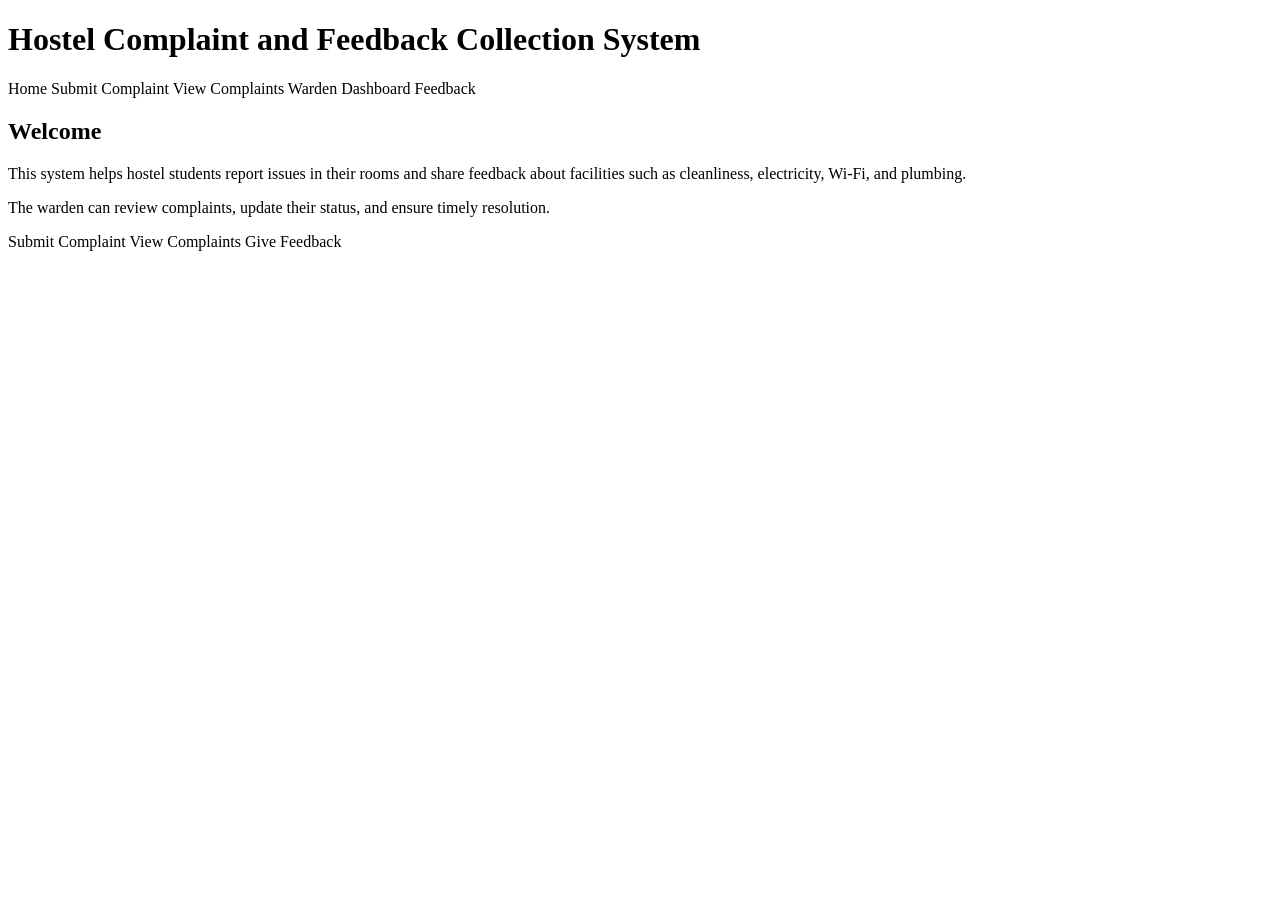
<file: main-app/src/main/resources/templates/index.html>
<!DOCTYPE html>
<html xmlns:th="http://www.thymeleaf.org">
<head>
    <meta charset="UTF-8">
    <title>Hostel Complaint and Feedback Collection System</title>
    <link rel="stylesheet" th:href="@{/css/style.css}">
</head>
<body>
<div class="container">
    <header class="topbar">
        <h1>Hostel Complaint and Feedback Collection System</h1>
        <nav>
            <a th:href="@{/}">Home</a>
            <a th:href="@{/complaints/new}">Submit Complaint</a>
            <a th:href="@{/complaints}">View Complaints</a>
            <a th:href="@{/warden}">Warden Dashboard</a>
            <a th:href="@{/feedback}">Feedback</a>
        </nav>
    </header>

    <main class="card">
        <h2>Welcome</h2>
        <p>This system helps hostel students report issues in their rooms and share feedback about facilities such as cleanliness, electricity, Wi-Fi, and plumbing.</p>
        <p>The warden can review complaints, update their status, and ensure timely resolution.</p>

        <div class="button-row">
            <a class="button primary" th:href="@{/complaints/new}">Submit Complaint</a>
            <a class="button secondary" th:href="@{/complaints}">View Complaints</a>
            <a class="button secondary" th:href="@{/feedback}">Give Feedback</a>
        </div>
    </main>
</div>
</body>
</html>
</file>
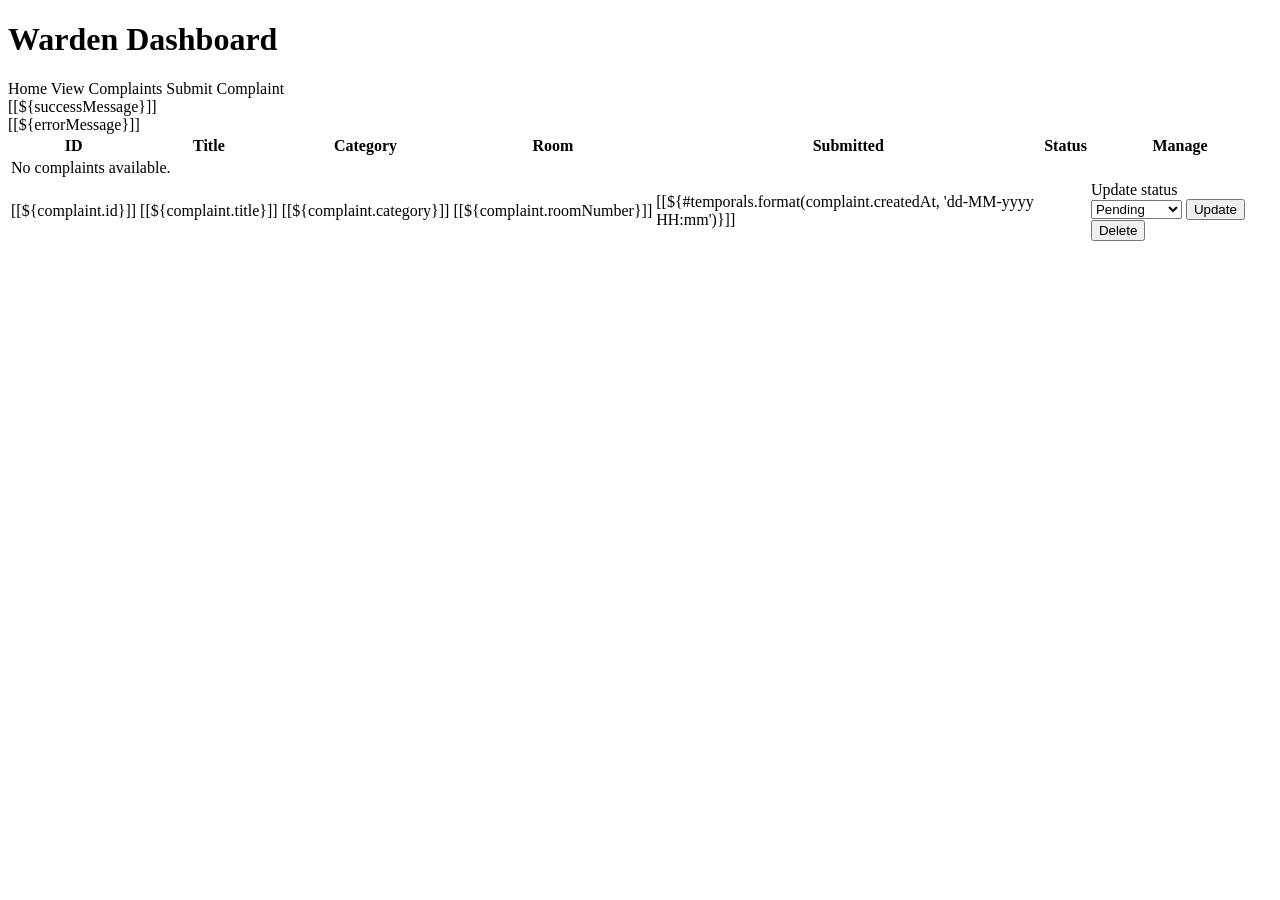
<file: main-app/src/main/resources/templates/admin-dashboard.html>
<!DOCTYPE html>
<html xmlns:th="http://www.thymeleaf.org">
<head>
    <meta charset="UTF-8">
    <meta name="viewport" content="width=device-width, initial-scale=1">
    <title>Warden Dashboard</title>
    <link rel="stylesheet" th:href="@{/css/style.css}">
</head>
<body>
<div class="container">
    <header class="topbar">
        <h1>Warden Dashboard</h1>
        <nav>
            <a th:href="@{/}">Home</a>
            <a th:href="@{/complaints}">View Complaints</a>
            <a th:href="@{/complaints/new}">Submit Complaint</a>
        </nav>
    </header>

    <main class="card">
        <div th:if="${successMessage != null}" class="success-message" role="status">[[${successMessage}]]</div>
        <div th:if="${errorMessage != null}" class="error-message" role="alert">[[${errorMessage}]]</div>

        <table>
            <thead>
            <tr>
                <th>ID</th>
                <th>Title</th>
                <th>Category</th>
                <th>Room</th>
                <th>Submitted</th>
                <th>Status</th>
                <th>Manage</th>
            </tr>
            </thead>
            <tbody>
            <tr th:if="${#lists.isEmpty(complaints)}">
                <td colspan="7" class="empty-state">No complaints available.</td>
            </tr>
            <tr th:each="complaint : ${complaints}">
                <td>[[${complaint.id}]]</td>
                <td><a th:href="@{/complaints/{id}(id=${complaint.id})}">[[${complaint.title}]]</a></td>
                <td>[[${complaint.category}]]</td>
                <td>[[${complaint.roomNumber}]]</td>
                <td>[[${#temporals.format(complaint.createdAt, 'dd-MM-yyyy HH:mm')}]]</td>
                <td>
                    <span class="status-pill"
                          th:text="${#strings.capitalizeWords(#strings.toLowerCase(#strings.replace(complaint.status.name(), '_', ' ')))}"></span>
                </td>
                <td>
                    <form th:action="@{/warden/complaints/{id}/status(id=${complaint.id})}" method="post" class="inline-form">
                        <label class="visually-hidden" th:for="${'status-' + complaint.id}">Update status</label>
                        <select name="status" th:id="${'status-' + complaint.id}">
                            <option value="PENDING" th:selected="${complaint.status.name() == 'PENDING'}">Pending</option>
                            <option value="IN_PROGRESS" th:selected="${complaint.status.name() == 'IN_PROGRESS'}">In Progress</option>
                            <option value="RESOLVED" th:selected="${complaint.status.name() == 'RESOLVED'}">Resolved</option>
                        </select>
                        <button type="submit" class="button small">Update</button>
                    </form>
                    <form th:action="@{/warden/complaints/{id}/delete(id=${complaint.id})}" method="post" class="inline-form">
                        <button type="submit" class="button danger small">Delete</button>
                    </form>
                </td>
            </tr>
            </tbody>
        </table>
    </main>
</div>
</body>
</html>
</file>
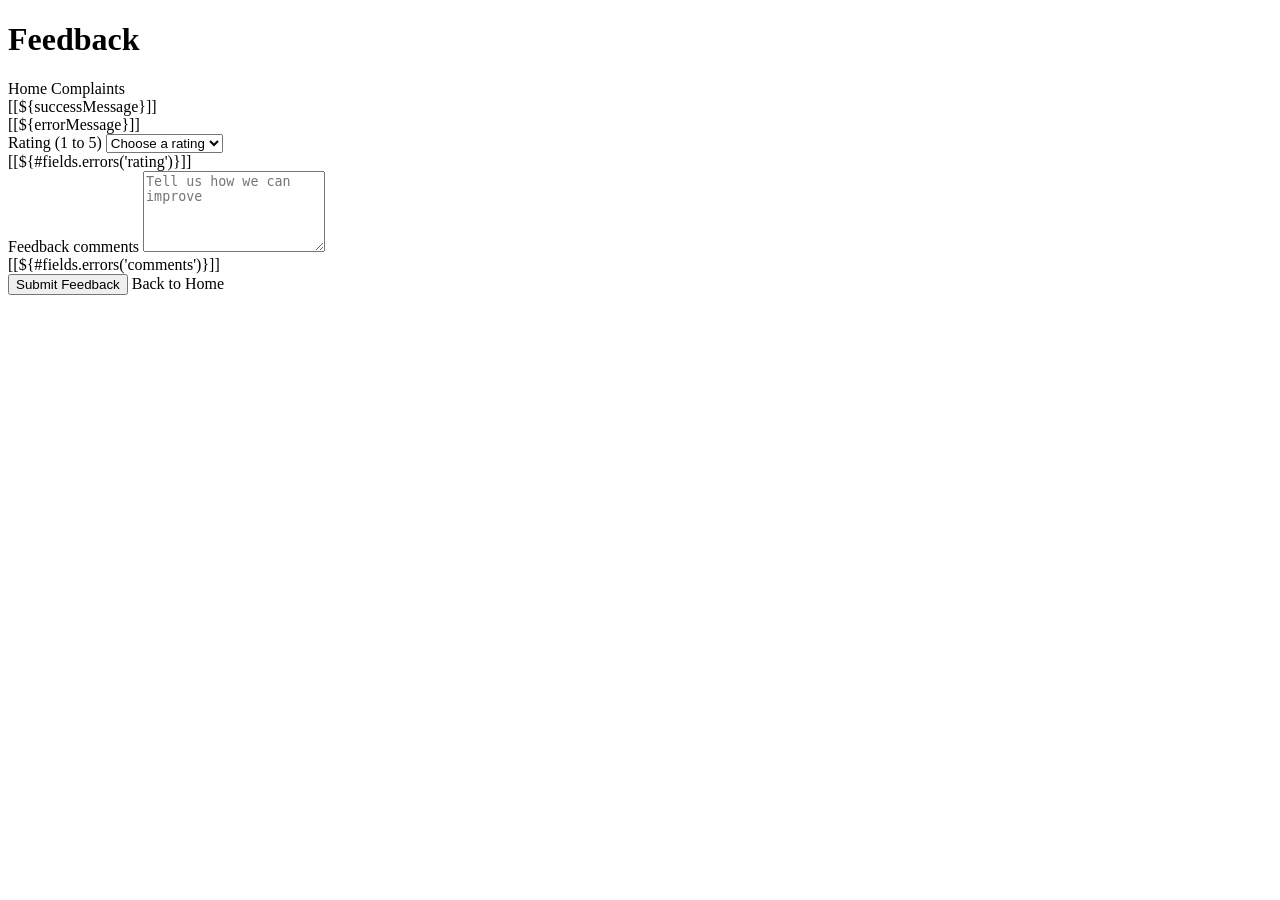
<file: main-app/src/main/resources/templates/feedback-form.html>
<!DOCTYPE html>
<html xmlns:th="http://www.thymeleaf.org">
<head>
    <meta charset="UTF-8">
    <title>Feedback</title>
    <link rel="stylesheet" th:href="@{/css/style.css}">
</head>
<body>
<div class="container small-container">
    <header class="topbar">
        <h1>Feedback</h1>
        <nav>
            <a th:href="@{/}">Home</a>
            <a th:href="@{/complaints}">Complaints</a>
        </nav>
    </header>

    <div class="card">
        <div th:if="${successMessage != null}" class="success-message">[[${successMessage}]]</div>
        <div th:if="${errorMessage != null}" class="error-message" role="alert">[[${errorMessage}]]</div>

        <form th:action="@{/feedback}" th:object="${feedback}" method="post">
            <div class="form-group">
                <label for="rating">Rating (1 to 5)</label>
                <select id="rating" th:field="*{rating}" required>
                    <option value="">Choose a rating</option>
                    <option value="1">1</option>
                    <option value="2">2</option>
                    <option value="3">3</option>
                    <option value="4">4</option>
                    <option value="5">5</option>
                </select>
                <div class="error" th:if="${#fields.hasErrors('rating')}">[[${#fields.errors('rating')}]]</div>
            </div>

            <div class="form-group">
                <label for="comments">Feedback comments</label>
                <textarea id="comments" th:field="*{comments}" rows="5" maxlength="2000" placeholder="Tell us how we can improve" required></textarea>
                <div class="error" th:if="${#fields.hasErrors('comments')}">[[${#fields.errors('comments')}]]</div>
            </div>

            <div class="button-row">
                <button type="submit" class="button primary">Submit Feedback</button>
                <a class="button secondary" th:href="@{/}">Back to Home</a>
            </div>
        </form>
    </div>
</div>
</body>
</html>
</file>
